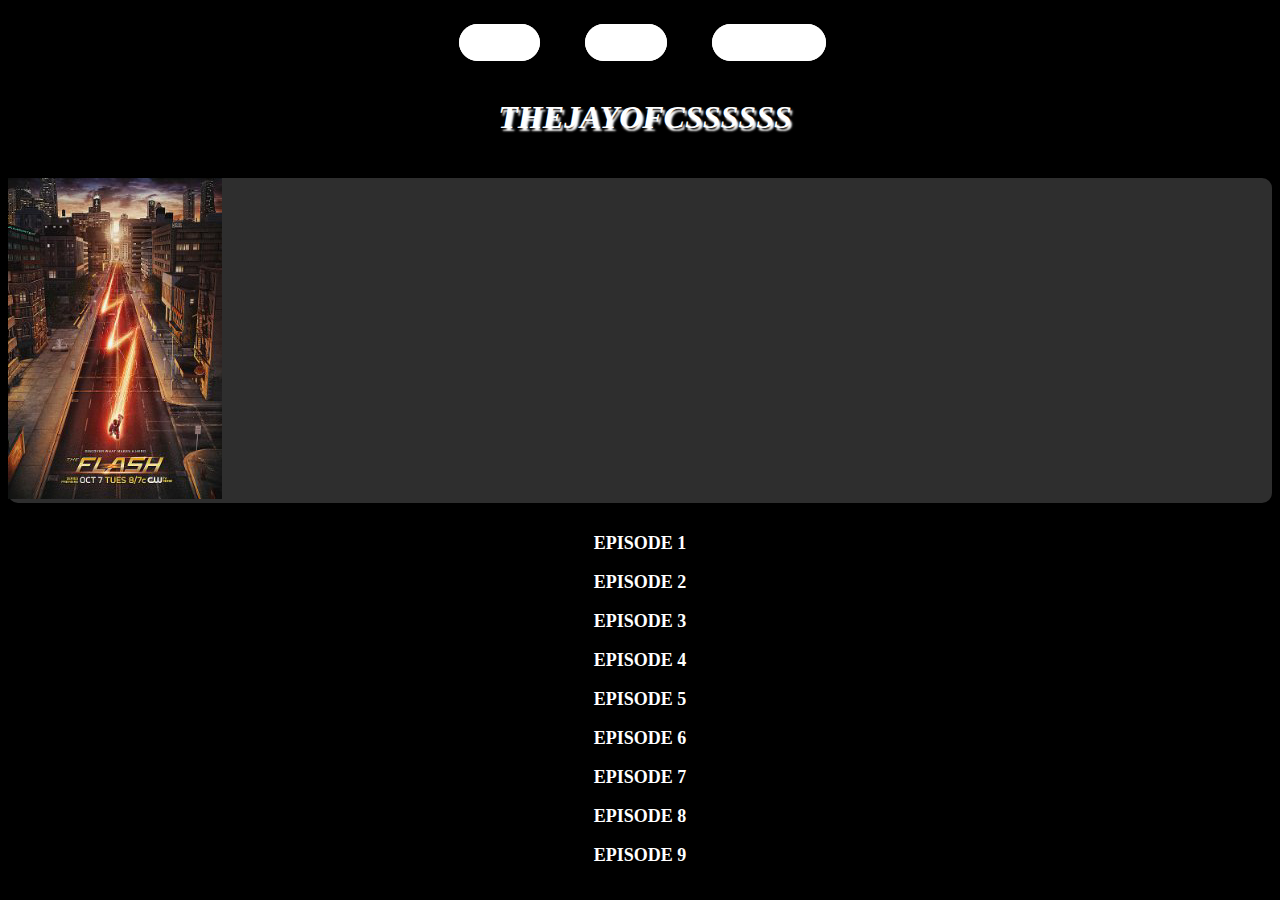
<file: HTML/flash season 1.html>
<!doctype html>
<html>
    <head>
        <title>flash season 1</title>
        <meta name="viewport" content="width=device-width, initial-scale=1">
        <link rel="stylesheet" href="../css/homepage.css">
        <nav class="site-nav">
            <ul class="group">
               <li><a href="streaming website.html">Home</a></li>
               <li><a href="about.html">About</a></li>
               <li><a href="contact us.html">Contact Us</a></li>
               
             </ul>
           </nav> 
    </head>
    <body>
        <h1 class="name">THEJAYOFCSSSSSS</h1>
        <header>
            <img src=../images/117.jpg>
        </header>
     <div class="season">
        <p><a href="EPISODE 1.html">episode 1</a></p>
        <p><a href="EPISODE 2.html">episode 2</a></p>
        <p><a href="EPISODE 3.html">episode 3</a></p>
        <p><a href="EPISODE 4.html">episode 4</a></p>
        <p><a href="EPISODE 5.html">episode 5</a></p>
        <p><a href="EPISODE 6.html">episode 6</a></p>
        <p><a href="EPISODE 7.html">episode 7</a></p>
        <p><a href="EPISODE 8.html">episode 8</a></p>
        <p><a href="EPISODE 9.html">episode 9</a></p>
     </div>
    </body>
</html>
</file>
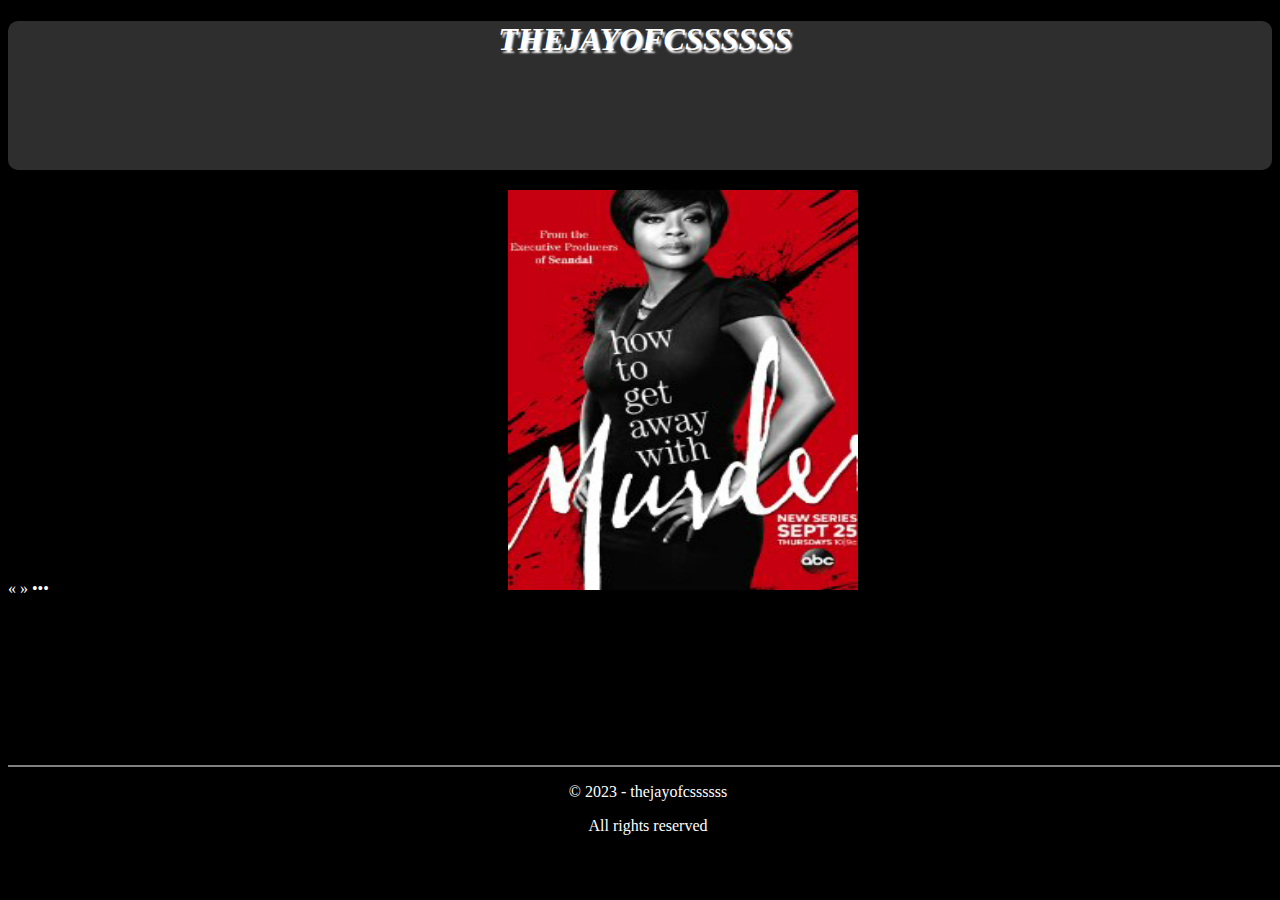
<file: HTML/how to get away with murder.html>
<!doctype html>
<html>
    <head>
        <title>how to get away with murder</title>
        <link rel="stylesheet" href="../css/homepage.css">
        <script type="text/javascript" src="../javascript/jquery.js"></script>
        <script type="text/javascript" src="../javascript/cycle2.js"></script>
        <script type="text/javascript" src="../javascript/declarativeToggle.js"></script>
        <meta name="viewport" content="width=device-width, initial-scale=1">
    </head>
    <body>
        <header>
          <h1 class="name">THEJAYOFCSSSSSS</h1>
          <nav class="site-nav delay">
              <ul class="group">
                 <li class="nav-drop2"><a href="streaming website.html">Home</a></li>
                 <li class="nav-drop3"><a href="about.html">About</a></li>
                 <li class="nav-drop4"><a href="contact us.html">Contact Us</a></li>
                 
               </ul>
             </nav> 
            </header>
 <div class="cycle-slideshow" data-cycle-slides=".slide" data-cycle-pause-on-hover="true">
           <span class="cycle-prev">&laquo;</span>
           <span class="cycle-next">&raquo;</span>
           <span class="cycle-pager"></span>

            <div class="slide">
                <img src="../images/116.jpg" alt="cover" class="hm1">
              <div class="slide-text">
                <p>Annalise Keating, a criminal defense lawyer and professor teaches a group of aspiring law students<span data-toggle-target=".full-text" data-toggle-text="&DoubleUpArrow;" class="toggle-btn read">&DoubleDownArrow;</span></p>
                <div class="full-text">
                  <p>However, their lives alter when they get entangled in an aberrant murder</p>
                </div>
              </div> 
            </div> 
                           <!--js-text-->
           
              <div class="slide-text full-text">
                <p>However, their lives alter when they get entangled in an aberrant murder</p>
              </div>
                          <!--js-text end-->
            

            <div class="slide">
                <img src="../images/htgawm 1.jpg" alt="cover" class="hm1">
                <div class="slide-text">
                  <p>Annalise Keating, a criminal defense lawyer and professor teaches a group of aspiring law students<span data-toggle-target=".full-text" data-toggle-text="&DoubleUpArrow;" class="toggle-btn read">&DoubleDownArrow;</span></p>
                  <div class="full-text">
                    <p>However, their lives alter when they get entangled in an aberrant murder</p>
                  </div>
                </div> 
              </div> 
                             <!--js-text-->
             
                <div class="slide-text full-text">
                  <p>However, their lives alter when they get entangled in an aberrant murder</p>
                </div>
                            <!--js-text end-->

            <div class="slide">
                <img src="../images/htgawm 2.jpg" alt="cover" class="hm2">
                <div class="slide-text">
                  <p>Annalise Keating, a criminal defense lawyer and professor teaches a group of aspiring law students<span data-toggle-target=".full-text" data-toggle-text="&DoubleUpArrow;" class="toggle-btn read">&DoubleDownArrow;</span></p>
                  <div class="full-text">
                    <p>However, their lives alter when they get entangled in an aberrant murder</p>
                  </div>
                </div> 
              </div> 
                             <!--js-text-->
             
                <div class="slide-text full-text">
                  <p>However, their lives alter when they get entangled in an aberrant murder</p>
                </div>
                            <!--js-text end--> 
            </div> 
 </div>
    
     <div class="season">
        <p class="nav-drop2"><a href=season 1>season 1</a></p>
        <p class="nav-drop3"><a href=season 2>season 2</a></p>
        <p class="nav-drop4"><a href=season 3>season 3</a></p>
    </div>
        <footer>
            <p>&copy; 2023 - thejayofcssssss</p>
            <p>All rights reserved</p>
        </footer>
    </body>
</file>
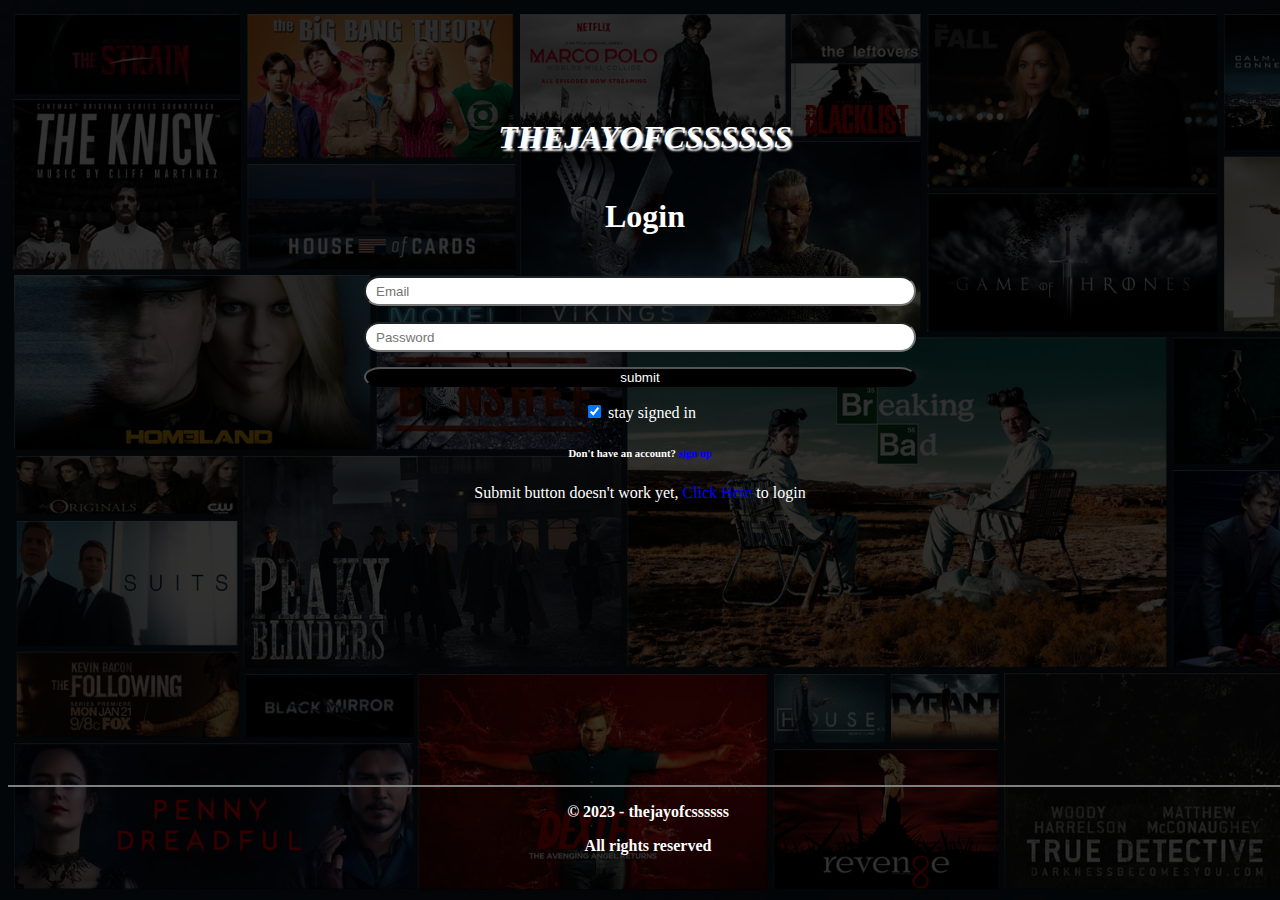
<file: HTML/login.html>
<!doctype html>
<html class="background">
    <head>
        <title>www.thejayofcssssss.com</title>
        <meta name="viewport" content="width=device-width, initial-scale=1">
        <link rel="stylesheet" href="../css/homepage.css">
    </head>
    <body>
       <form>
        
       </form>
        <header>
            <div class="logo">
                <!--<img src="images/symbol 4.png" class="cjspin" alt="logo">-->
            </div>
        </header>
        <form>
            <h1 class="name">THEJAYOFCSSSSSS</h1>
            <h1>Login</h1>
            <p><label for="email" class="hidden-label">Email:</label></p>
            <input id="email" type="email" placeholder="Email">
            <p><label for="Password" class="hidden-label">Password:</label></p>
        <input id="Password" type="password"  placeholder="Password">
            <input type="submit" value="submit">
            <label>
                <input type="checkbox" name="remember" checked="checked" value="yes">
                <span class="checkbox-text">stay signed in</span>
            </label>
           </p><h6 class="sign-up-button">Don't have an account? <a href="sign up page.html">sign up</a></h6>
            <p>Submit button doesn't work yet, <a class="red" href="../index.html">Click Here</a> to login</p>
        </form>
    <footer class="footer-buttom">
        <strong><p>&copy; 2023 - thejayofcssssss</p></strong>
        <strong><p>All rights reserved</p></strong>
    </footer>
    </body>
</html>
</file>
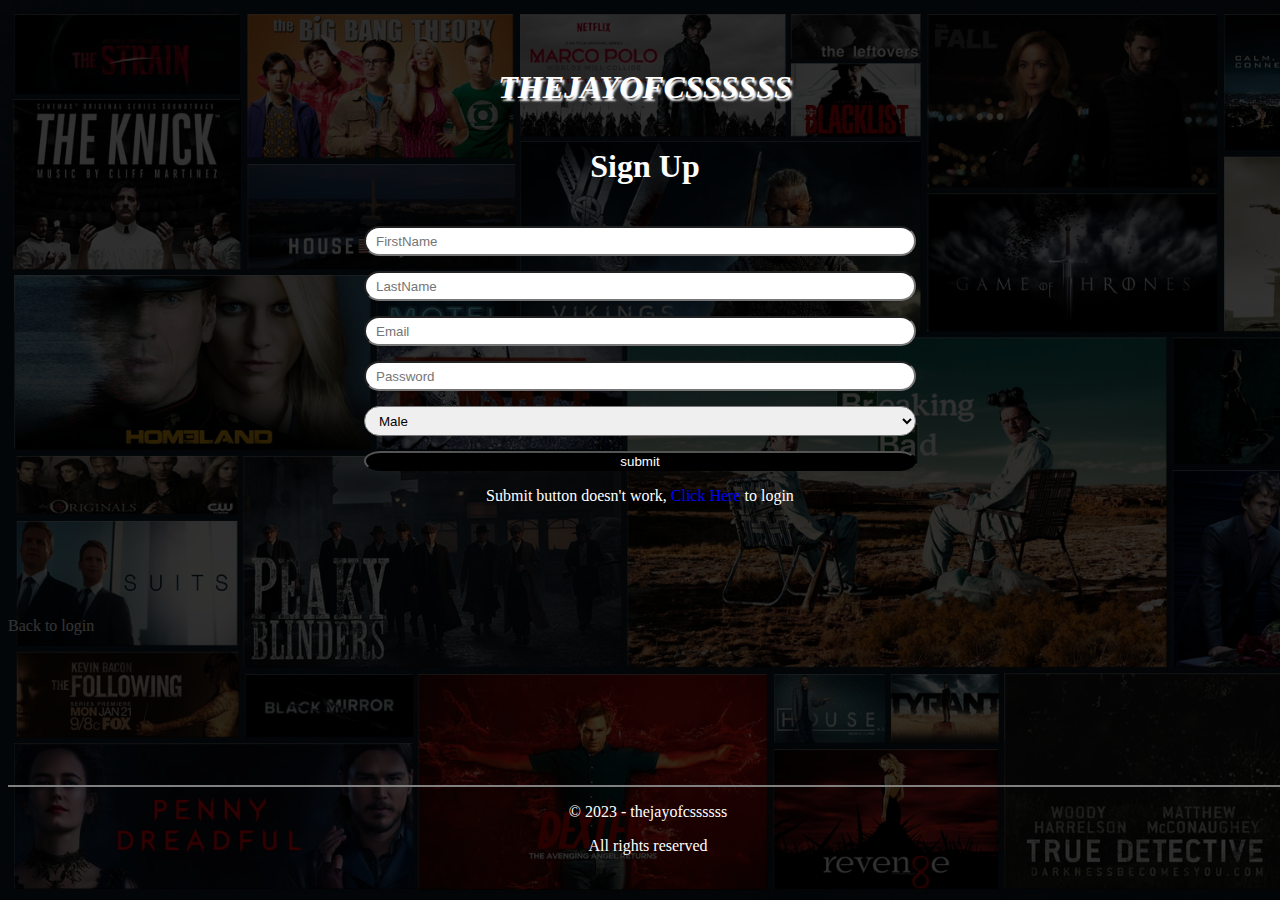
<file: HTML/sign up page.html>
<!doctype html>
<html class="background">
    <head>
        <title>sign up</title>
        <link rel="stylesheet" href="../css/homepage.css">
        <meta name="viewport" content="width=device-width, initial-scale=1">
    </head>
    <body>
        <form>
            
        </form>
       
    <form class="sign-up">
        <h1 class="name">THEJAYOFCSSSSSS</h1>
        <h1>Sign Up</h1>
        <label for="FirstName" class="hidden-label">FirstName:</label>
        <input id="FirstName" type="text" placeholder="FirstName">
        <label for="LastName" class="hidden-label">LastName:</label>
        <input id="LastName" type="text" placeholder="LastName">
        <label for="email" class="hidden-label">Email:</label>
        <input id="email" type="email" placeholder="Email">
        <label for="Password" class="hidden-label">Password:</label>
        <input id="Password" type="password" placeholder="Password">
        <select>
            <label>gender</label>
            <option>Male</option>
            <option>Female</option>
            <option>Mentally Unstable</option>
        </select>
        <input type="submit" value="submit">
        <p>Submit button doesn't work, <a class="red" href="../index.html">Click Here</a> to login</p>
    </form>
  
        <p><a href="../index.html">Back to login</a></p>
        <footer class="footer-buttom">
            <p>&copy; 2023 - thejayofcssssss</p>
            <p>All rights reserved</p>
        </footer>
    </body>
</html>
</file>
<file: css/homepage.css>
footer{
    color:white;
}

html {
    background-color: black;
    color: white;
}

html a {
    text-decoration: none;
    color: white;
}

@media screen and (max-width:1000px) {
    html p,
    html a {
      font-size: small;
    }

    h1{
        font-size: large;
    }
}

h1{
  padding-left: 10px;
  padding-bottom: 20px;
}

header{
    background-color: rgba(51, 51, 51, 0.9);
    height: auto;
    border-radius: 10px;
    width: auto;
}

.header-container{
  display: flex;
}

body {}
footer{
    margin-top: 20px;
    width: 100%;
    border-top:2px solid gray   ;
    text-align: center;
    position: absolute;
}

/* Style for the navigation bar */
.site-nav {
    display: flex;
    justify-content: space-between;
    align-items: center;
    padding: 10px 20px;
  }
  
  /* Style for the list items */
  .group {
    list-style: none;
    display: flex;
    flex-wrap: nowrap;
    align-items: center;
  }
  
  .group li {
    margin-right: 40px;
    margin-left: 5px;
    transition: all;
    box-sizing: border-box;
  }

  @media screen and (max-width:700px){
    .group li {
      margin-right: 10px;
      margin-left: 0px;
      transition: all;
      box-sizing: border-box;
    }
  }

  .nav-drop0 {
    animation: drop 1s;
    opacity: 0; 
    animation-fill-mode: forwards;
  }

  .nav-drop {
   animation: drop 1s;
   animation-delay: .5s;
   opacity: 0; 
   animation-fill-mode: forwards;
}

  .nav-drop2 {
    animation: drop 1s;
    animation-delay: 1s;
    opacity: 0; 
    animation-fill-mode: forwards;
  }
  .nav-drop3 {
    animation: drop 1s;
    animation-delay: 1.5s;
    opacity: 0; 
    animation-fill-mode: forwards;
  }
 .nav-drop4 {
    animation: drop 1s;
    animation-delay: 2s;
    opacity: 0; 
    animation-fill-mode: forwards;
  }
 .nav-drop5 {
    animation: drop 1s;
    animation-delay: 2.5s;
    opacity: 0; 
    animation-fill-mode: forwards;
  }
  .nav-drop6 {
    animation: drop 1s;
    animation-delay: 3s;
    opacity: 0; 
    animation-fill-mode: forwards;
  }
  .nav-drop7 {
    animation: drop 1s;
    animation-delay: 3.5s;
    opacity: 0; 
    animation-fill-mode: forwards;
  }

  .group li a{
    border: 1px solid white;
    border-radius: 40px;
    padding: 9px 20px;
    background-color: white;
    box-sizing: border-box;
    width: 50%;
  }

  @media screen and (max-width:700px){
    .group li a{
      border: 1px solid white;
      border-radius: 40px;
      padding: 5px 10px;
      background-color: white;
      box-sizing: border-box;
      
    }
  }

  .group li img {
    width: 60px;
    height: 50px;
    border-radius: 10px;
    position: absolute;
    left: 80px;
    top: 85px;
  }

  @media screen and (max-width:700px){
    .group li img {
      width: 45px;
      height: 30px;
      border-radius: 10px;
      position: absolute;
      left: 80px;
      top: 75px;
      margin-left: -58px;
    }
  }

  @media screen and (max-width:700px ) {
    .group li {
        list-style: none;
        
        flex-wrap: nowrap;
        
       
        
      }
  }
  /* site nav hover */
  .group li :hover{
    background-color: gray;
    border: 1px solid #333;
    transition-duration: 1s;
  }

  .group li a:hover{
    color: white;
    
    transition-duration: 1s;
  }

  /* Style for the "Log Out" and "Register" links */
  .out {
    display: flex;
    align-items: center;
    transition: all;
  }
  
  .out a {
    margin-left: 10px;
    border: 1px solid red;
    border-radius: 8px;
    padding: 10px;
    background-color: red;
    color: white;
  }
  
  .plain a {
    margin-left: 10px;
    border: 1px solid white;
    border-radius: 8px;
    padding: 10px;
    background-color: #333;
    color: white;
  }

  @media screen and (max-width:700px){
    .out a {
      opacity: 0;
      margin-left: 5px;
      border: 1px solid red;
      border-radius: 8px;
      padding: 5px;
      background-color: red;
      color: white;
    }
  }

  @media screen and (max-width:700px){
    .out a:hover{
      color: white;
      border: 1px solid red;
      background-color: red;
      padding: 5px;
      transform: scale(1.1);
      transition-duration: 1s;
    }
  }

  @media screen and (max-width:700px){
    .plain a {
      margin-left: 5px;
      border: 1px solid white;
      border-radius: 8px;
      padding: 5px;
      background-color: #333;
      color: white;
    }
  }

  @media screen and (max-width:700px){
    .plain a:hover {
      margin-left: 5px;
      border: 1px solid white;
      border-radius: 0px;
      padding: 5px;
      background-color: #333;
      color: white;
    }
  }

  @media screen and (max-width:700px){
    .search-container{
      display: flex;
      width: 140px;
      position: absolute;
      top: 76px;
    }
  }

  @media screen and (max-width:700px){
    /* Style the magnifying glass icon */
.search-container button {
  font-size: 18px; /* Adjust the size as needed */
  color: #333; /* Change the color as needed */
  background: transparent; /* Remove any background color */
  border: none; /* Remove the border */
  cursor: pointer;
}

  }

  .out a:hover{
    color: white;
    border: #333;
    transition-duration: 1s;
  }
 
  /* Add space between "Register" and "Log Out" */
  .out a:first-child {
    margin-right: 10px;
  }
  
  /* Push the "Log Out" link to the right corner */
  .out a:last-child {
    margin-left: auto;
  }
  
  /* Center the navigation links */
  .group {
    flex: 1; /* Allow the list to take up remaining space */
    justify-content: center;
  }
  
  
.name{
    font-size: 200%;
    font-style: italic;
    text-align: center;
    text-shadow: 2px 3px 2px white;
}

@media screen and (max-width:700px){
  .name{
    font-size: 90%;
    padding-top: 15px;
    box-sizing: border-box;
    position: relative;
    left: 30px;
  }
}

.now-streaming{
  display: flex;
  text-align: center;
  width: auto;
  max-width: 100%;
  overflow-x: scroll;
  white-space: nowrap;
}

.now-streaming::-webkit-scrollbar{
  
}

@media screen and(max-width:700px){
  .now-streaming{
    display: flex;
    flex-wrap: wrap;
    width: auto;
    max-width: 100%;
    overflow-x: scroll;
    white-space: nowrap;
  }
}

@media screen and (max-width:700px){
  .now-streaming p{
    font-size: x-small;
  }
}

.now-streaming img{
  margin-right: 20px;
}

@media screen and (max-width:700px){
  .now-streaming img{
    margin-right: 15px;
  }
}

.fade{
  filter: blur(20px);
}

.join{
  border: 1px solid darkred;
  background-color: darkred;
  padding: 5px;
  box-sizing: border-box;
  color: white;
  text-align: center;
}

.join:hover{
  border: 1px solid red;
  background-color: red;
  padding: 5px;
  box-sizing: border-box;
  color: white;
}

.ad{
  text-align: center;
}
.home-next{
  padding-top: 165px;
}

@media screen and (max-width:700px){
  .home-next{
    padding-top: 90px;
  }
}

/*@media screen and (max-width:700px) {*/
  .hide{
    display: none;
  }
/*}*/

.fun-img{
  font-family: 'Lucida Sans', 'Lucida Sans Regular', 'Lucida Grande', 'Lucida Sans Unicode', Geneva, Verdana, sans-serif;
}

.fun-img:hover img{
  opacity: .6;
  transform: scale(.9);
}

.fun-img img {
  transition: all 1s;
}

.fun-img img:hover{
  opacity: 1;
  transform: scale(1) rotate(5deg);
}

@media screen and (max-width:700px){
  .fun-img img:hover{
    transform: scale(1) rotate(0deg);
  }
}

form {
padding: 30px 40px;
width:50%;
box-sizing: border-box;
position: relative;
top: 25%;
left: 25%;
text-align: center;
}

@media screen and (max-width:700px){
    form{
        width: 80%;
        position: relative;
        left: 12%;
        top: 30%;
    }
}

.footer-buttom {
    position: absolute;
    top: 85%;
}

.hidden-label{
    position: absolute;
    height: 0;
    width: 0;
    overflow: hidden;
    visibility: hidden;
}

input[type=email],input[type=text],input[type=password],select {
    width: 100%;
    display:block;
    box-sizing: border-box;
    padding:0 10px;
    height: 30px;
    margin-bottom: 15px;
    border: 0x solid;
    border-radius: 20px;
}

input[type=email]:focus,
input[type=text]:focus,
input[type=password]:focus {
border: 0px solid;

}

input[type=txt] {
  width: 100%;
  display:block;
  box-sizing: border-box;
  padding:0 10px;
  height: 30px;
  margin-top: 0px;
  background-color: #333;
  border: 0x solid;
  border-radius: 20px;
  text-align: center;
}

.search {
  position: relative;
  top: -23px;
  padding: 0px 15px 0px 15px;
  
  
}

input[type=txt]:focus{
border: 0px solid;

}

input[type=txt]:hover {
  background-color: #333;
  border-color: rgba(127, 129, 255, 0.13);
}


input[type=submit] {
    width: 100%;
    display:block;
    box-sizing: border-box;
    background-color: black;
    color: white;
    height: 20px;
    border-radius: 50px/30px;
    margin-bottom: 15px;
    border: 1x solid;
}

input[type=submit]:hover {
    background-color: rgba(127, 129, 255, 0.13);
    border-color: rgba(127, 129, 255, 0.13);
}

input[type=email]:hover,
input[type=text]:hover,
input[type=password]:hover {
    background-color: rgba(127, 129, 255, 0.13);
    color: white;
}

.season{
    text-transform: uppercase;
    text-align: center;
    font-weight: bold;
    font-size: large;
    margin-top: 30px;
    
}

@media screen and (max-width:700px) {
    .season{
    text-transform: uppercase;
    text-align: left;
    font-weight: bold;
    font-size: large;
    
    }
}

.season a{
    color: white;
}

.season a:hover {
    color: #333;
}

@keyframes headeranimation {
    50%{
        transform: scale(.5);
    }
    75%{
        transform: scale(1.5);
    }
}

@media screen and (max-width:700px){
  @keyframes headeranimation {
    50%{
        transform: scale(.5);
    }
    75%{
        transform: scale(1.3);
    }
}
}

.cjheader{
    animation: headeranimation 2s;
    animation-iteration-count: infinite;
    width: 50px;
    height: 40px;
    border-radius: 10px;
    position: relative;
    top: -5px;

}

@keyframes drop{
    0%{
        opacity: 0;
        transform: translateY(-200%);
    }

    40%{
        opacity: 0;
        transform: translateY(0)
    }

    60%{
        opacity: 1;
        transform: translateY(6px);
    }

    70%{
        opacity: 1;
        transform: translateY(0);
    }
    80%{
        opacity: 1;
        transform: translateY(3px);
    }
    
        
    100%{
        opacity: 1;
        transform: translateY(0);
    }

}

.hm1,
.hm2{
    margin-left: 500px;
    margin-top: 10px;
    width: 350px;
    height: 400px;
}

.hm3{
    width: 250px;
    height: 350px;
    margin-top: 10px;
    border-radius: 20px;
    margin-left: auto;
   
}

@media screen and (max-width:760px) {
.hm1,
.hm2{
    width: 250px;
    height: 317px;
    margin-top: 10px;
    border-radius: 10px;
    margin-left: auto;
   }
}

.hm4{
    width: 300px;
    height: 350px;
    margin-top: 10px;
    border-radius: 20px;
    margin-left: auto;
}

@media screen and (max-width:760px) {
  .hm4{
      width: 150px;
      height: 200px;
      margin-top: 10px;
      border-radius: 10px;
      margin-left: auto;
     }
  }

.slide-1{
    width: 250px;
    position: relative;
}

.slide-2{
  width: 250px;
  position: relative;
}

.slide-3{
  width: 250px;
  position: relative;
}

.slide img{
    display: block;
}

.slide-text{
    position: absolute;
    left: 500px;
    bottom: 0;
    width: 350px;
    padding: 5px 10px;
    box-sizing: border-box;
    background-color: rgba(0, 0, 0, .8);
    font-style: italic;
    opacity: 0;
    transition: all;
    
}

@media screen and (max-width:700px) {
    .slide-text{
    position: absolute;
    left: auto;
    bottom: 0;
    width: 250px;
    padding: 5px 10px;
    box-sizing: border-box;
    background-color: rgba(0, 0, 0, .8);
    font-style: italic;
    opacity: 0.3;
    transition: all;
    }
}


.slide-text:hover{
    position: absolute;
    bottom: 0;
    width: 350px;
    padding: 5px 10px;
    box-sizing: border-box;
    background-color: rgba(0, 0, 0, .8);
    opacity: 1;
    transition-duration: .5s;
}

@media screen and (max-width:700px) {
    .slide-text:hover{
    position: absolute;
    bottom: 0;
    width: 250px;
    padding: 5px 10px;
    box-sizing: border-box;
    background-color: rgba(0, 0, 0, .8);
    opacity: 1;
    transition-duration: .5s;
    }
}


.layout{
    display: flex;
    margin-bottom: 30px;
   
}

/* Original styles */

/* Add these media queries at the end of your existing CSS */

/* Small screens (e.g., smartphones) */
@media screen and (max-width: 768px) {
    .container {
      flex-direction: column; /* Stack content vertically on small screens */
       width: auto;
    }
  
    .s-list {
      width: 100%; /* Expand to full width on small screens */
      margin-bottom: 20px; /* Add some spacing between lists */
    }
  
    .logo img {
      width: 50%; /* Adjust logo size for smaller screens */
    }
}
  
    /* Adjust navigation layout */

  
  /* Very small screens (e.g., smartphones in portrait mode) */
  @media screen and (max-width: 480px) {
    .logo img {
      width: 80%; /* Further adjust logo size for very small screens */
    }
  
   
  
    /* Adjust footer layout */
    footer {
      padding: 10px 0;
    }
  }

  /*.background{
    background-image: url("../images/login.jpg");
    background-repeat: no-repeat;
    background-size: cover;
    height: 100%;
    
  }*/

  .background {
    background-image: url("../images/login.jpg");
    background-repeat: no-repeat;
    background-size: cover;
    height: 100%;
    position: relative; /* Add this to make the ::before pseudo-element work */
  }
  
  .background::before {
    content: "";
    background: rgba(0, 0, 0, 0.8);
    position: absolute;
    top: 0;
    left: 0;
    width: 100%;
    height: 100%;
  }

  .background ::-webkit-scrollbar{
    display: none;
  }

  

  h6{
    text-align: center;
    
}

h6 a{
    color: blue;
}

.red{
    color: blue;
    pointer-events: auto;
}

.sign-up{
  top: -50px;
}

@media screen and (max-width:700px){
  .checkbox-text{
    font-size: x-small;
  }
}

.site-nav-del{
  background-color: rgba(0, 0, 0, 0);
}

.searchbar{
  width: 500px;
  opacity: 0;
}

.ui{
  display: flex;
  justify-content: space-between;
  background-color: rgba(0, 0, 0, .8);
}

.gen{
  padding: 20px;
  box-sizing: border-box;
}

.first{
  flex: 2;
  order: 2;
  margin-right: 0px;
} 

.second{
  flex: 1;
  order: 1;
}

.details{
  width: 200px;
  height: 300px;
  position: relative;
  top: 20px;
 
}

@media screen and (max-width: 700px) {
  .details{
    width: 150px;
    height: 200px;
  }
}

.story{
  font-size: large;
  font-family: 'Lucida Sans', 'Lucida Sans Regular', 'Lucida Grande', 'Lucida Sans Unicode', Geneva, Verdana, sans-serif;
}

@media screen and (max-width: 700px) {
  .story {
    font-size: small;
  }
}


.runtime{
  margin-top: 30px;
  margin-left: 30px;
}

.director {
  font-weight: bold;
  font-family: 'Lucida Sans', 'Lucida Sans Regular', 'Lucida Grande', 'Lucida Sans Unicode', Geneva, Verdana, sans-serif;
}

.scroll {
  animation: scroll-left 10s linear infinite; 
}

@keyframes scroll-left {
  0% {
      transform: translateX(100%);
  }
  100% {
      transform: translateX(-100%);
  }
}

.oppenheimer {
  background-image: url("../images/oppenheimer.jpg");
  background-size: cover;
  padding: 0%;
}

.ui-flex {
  position: relative;
  display: flex;
}

.flex-2 {
  position: relative;
  top: 100px;
  left: 20px;
}

.back-link img {
  height: 30px;
}

.play-button {
  font-weight: bold;
  font-size: 20px;
  text-align: center;
  width: 100%;
  height: 40px;
  padding: px;
  box-sizing: border-box;
  border: none;
  border-radius: 10px;
  background-color: white;
  color: black;
  cursor: pointer;
  transition: background-color 0.3s ease;
}

.play-button:hover {
  background-color: #333;
}

.play-button:focus {
  outline: none;
}

.play-duration {
  margin-top: 20px;
  margin-left: 20px;
}

.play-symbol {
  font-size: 30px;
}

.download-button {
  font-weight: bold;
  font-size: 20px;
  width: 100%;
  height: 40px;
  padding: px;
  margin-top: 10px;
  box-sizing: border-box;
  border: none;
  border-radius: 10px;
  background-color: #333;
  color: white;
  cursor: pointer;
  transition: background-color 0.3s ease;
}

.download-button:hover {
  background-color: #333;
}
</file>
